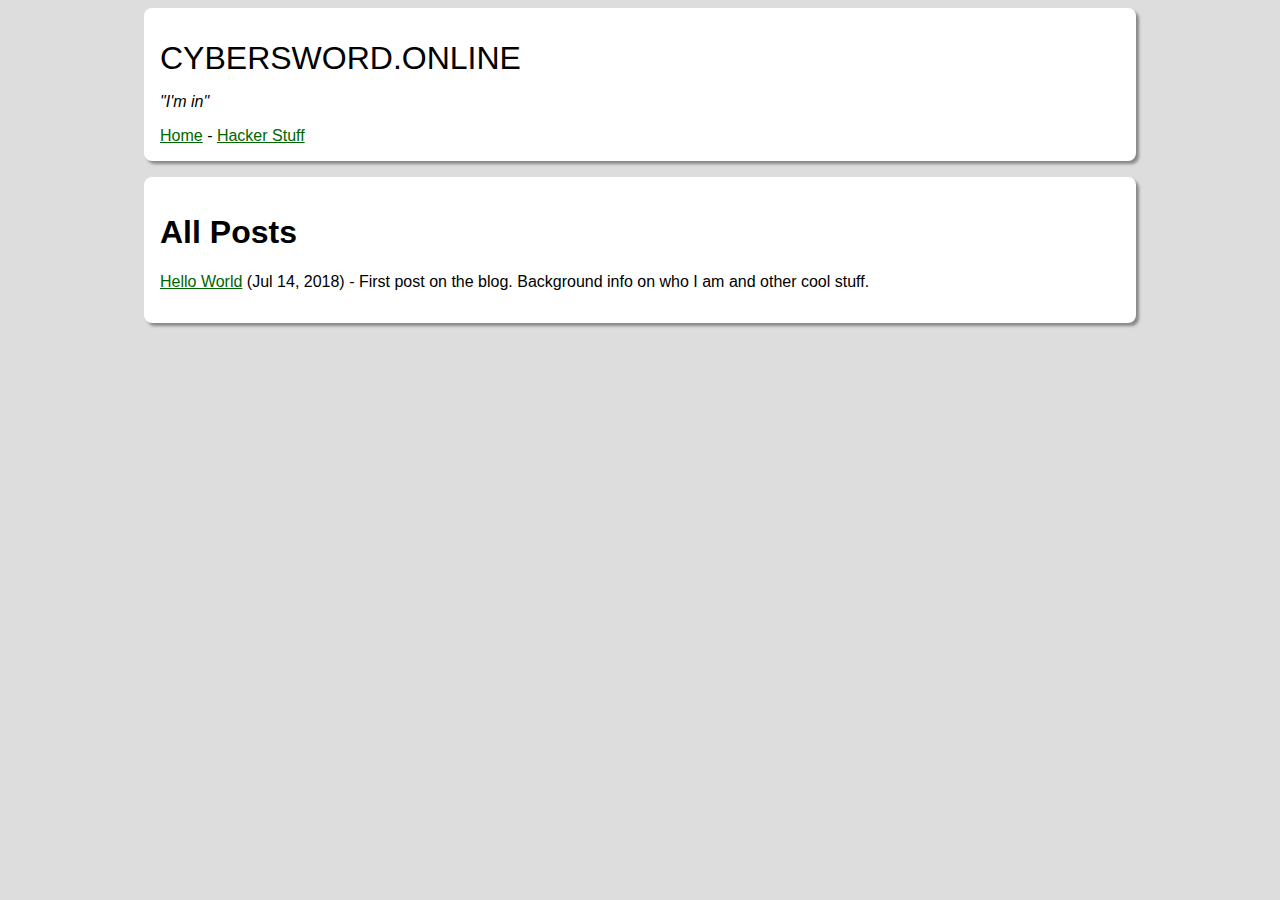
<file: index.html>
<html>
  <head>
    <title>Blog</title>
    <link rel="stylesheet" href="/static/style.css" type="text/css" media="screen" />
  </head>
  <body>
    <p>
    <div class="contentbox">
      <div class="menubar">
          <p><div class="menutitle">CYBERSWORD.ONLINE</div></p>
          <p><i>"I'm in"</i></p>
          <a href="/">Home</a> - <a href="https://www.youtube.com/watch?v=dQw4w9WgXcQ">Hacker Stuff</a>
      </div>
    </div>
    </p>
    <p>
    <div class="contentbox">
      

<h1>All Posts</h1>

<p><a href="/blog/hello-world">Hello World</a> (Jul 14, 2018) - First post on the blog. Background info on who I am and other cool stuff.</p>



    </div>
    </p>
  </body>
</html>
</file>
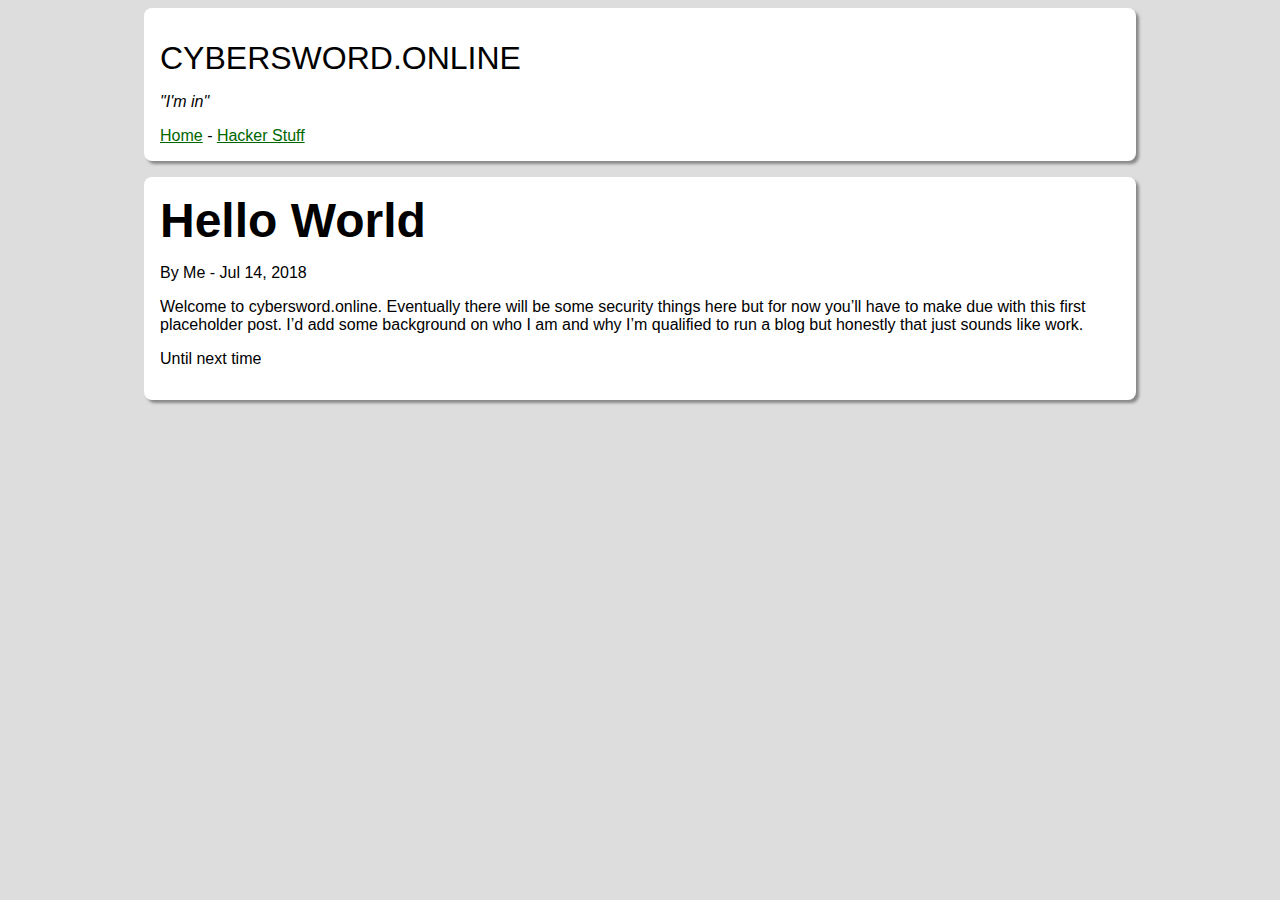
<file: blog/hello-world/index.html>
<html>
  <head>
    <title>Blog</title>
    <link rel="stylesheet" href="/static/style.css" type="text/css" media="screen" />
  </head>
  <body>
    <p>
    <div class="contentbox">
      <div class="menubar">
          <p><div class="menutitle">CYBERSWORD.ONLINE</div></p>
          <p><i>"I'm in"</i></p>
          <a href="/">Home</a> - <a href="https://www.youtube.com/watch?v=dQw4w9WgXcQ">Hacker Stuff</a>
      </div>
    </div>
    </p>
    <p>
    <div class="contentbox">
      
<div class="post">
 
            <div class="posttitle">Hello World</div><p>By Me - Jul 14, 2018</p><p>Welcome to cybersword.online. Eventually there will be some security things here but for now you&rsquo;ll have to make due with this first placeholder post. I&rsquo;d add some background on who I am and why I&rsquo;m qualified to run a blog but honestly that just sounds like work.</p>
<p>Until next time</p>
</div>

    </div>
    </p>
  </body>
</html>
</file>
<file: static/style.css>
body {
    font: normal 12pt Veranda, Arial, sans-serif;
    background-color: #DDDDDD;
}

div.post h1 {
    /*  */
}

/* unvisited link */
a:link {
    color: #006600;
}

/* visited link */
a:visited {
    color: #006600;
}

/* mouse over link */
a:hover {
    color: #009900;
}

/* selected link */
a:active {
    color: #00cc00;
} 

.menutitle {
    font-size: 32px;
}

.posttitle {
    font-size: 48px;
    font-weight: bold;
}
 
.contentbox {
    margin: auto;
    max-width: 960px;
    background-color: #FFFFFF;
    border-radius: 8px;
    padding: 12pt;
    overflow: auto;
    box-shadow: 3px 3px 3px #888888;
}
</file>
